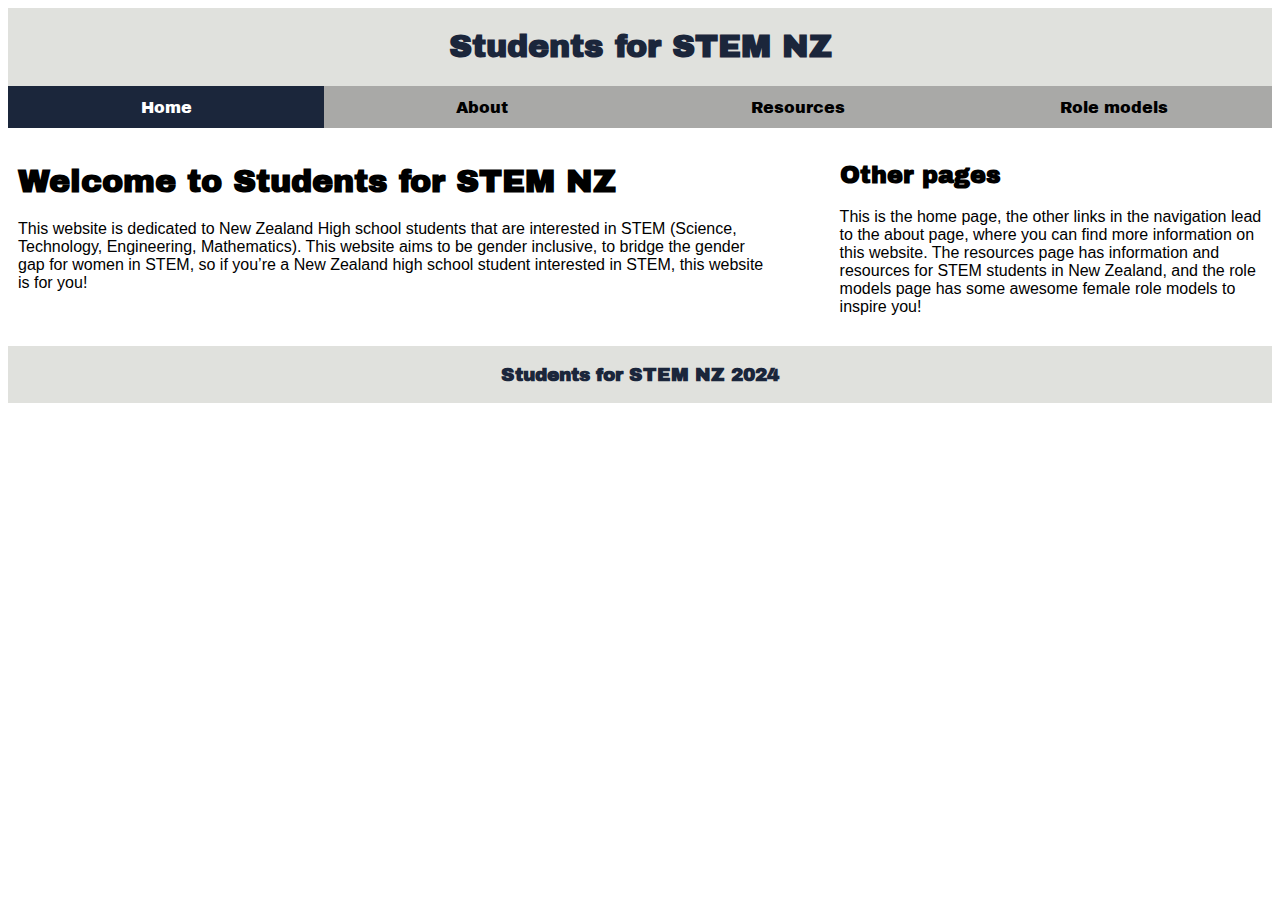
<file: index.html>
<!DOCTYPE html>
<html lang="en">
<head>
  <meta charset="utf-8">
  <meta name="viewport" content="width=device-width">
  <title>replit</title>
  <link href="style.css" rel="stylesheet" type="text/css">
</head>
<body>
<header>
  <h1> Students for STEM NZ </h1>
  <div class="topnav">
    <a class="active" href="index.html">Home</a>
    <a href="about.html">About</a>
    <a href="resources.html">Resources</a>
    <a href="rolemodel.html">Role models</a>
  </div>
</header>
  <div class="section"> 
    <h1> Welcome to Students for STEM NZ </h1>
    <p> This website is dedicated to New Zealand High school students that are interested in STEM (Science, Technology, Engineering, Mathematics). This website aims to be gender inclusive, to bridge the gender gap for women in STEM, so if you’re a New Zealand high school student interested in STEM, this website is for you!
  </div>
  <div class="section" id="aside">
      <h2> Other pages </h2> 
      <p> This is the home page, the other links in the navigation lead to the about page, where you can find more information on this website. The resources page has information and resources for STEM students in New Zealand, and the role models page has some awesome female role models to inspire you! 
  </div>
<footer> 
 <h3> Students for STEM NZ 2024 </h3>
</footer>
</body>
</html>
</file>
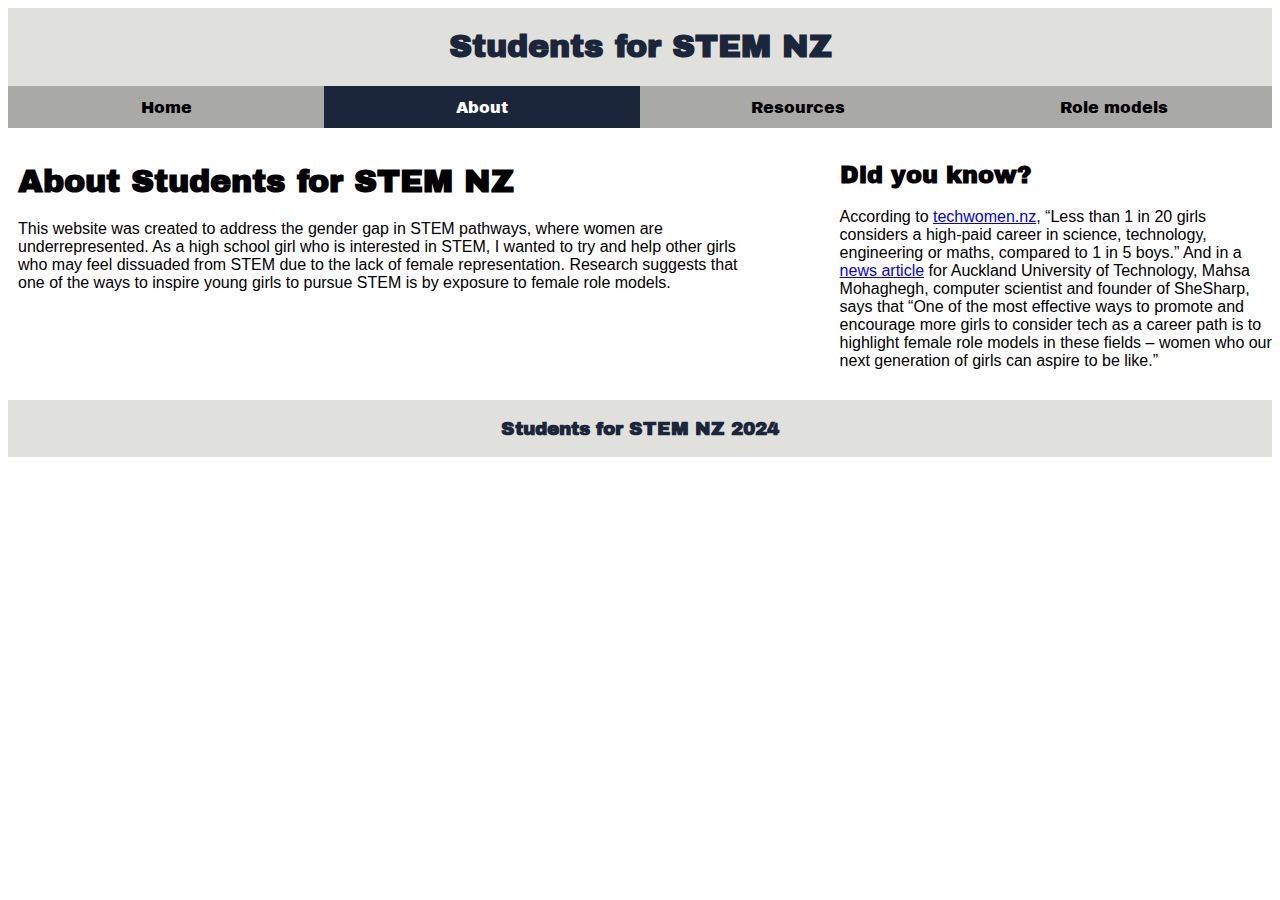
<file: about.html>
<!DOCTYPE html>
<html lang="en">
<head>
  <meta charset="utf-8">
  <meta name="viewport" content="width=device-width">
  <title>replit</title>
  <link href="style.css" rel="stylesheet" type="text/css">
</head>
  
  <body>
<header>
  <h1> Students for STEM NZ </h1>
  <div class="topnav">
    <a href="index.html">Home</a>
    <a class="active" href="about.html">About</a>
    <a href="resources.html">Resources</a>
    <a href="rolemodel.html">Role models</a>
  </div>
</header>
    <div class="section"> 
      <h1> About Students for STEM NZ </h1>
      <p> This website was created to address the gender gap in STEM pathways, where women are underrepresented. As a high school girl who is interested in STEM, I wanted to try and help other girls who may feel dissuaded from STEM due to the lack of female representation. Research suggests that one of the ways to inspire young girls to pursue STEM is by exposure to female role models. 
    </div>
    <div class="section" id="aside">
        <h2> Did you know? </h2> 
        <p> According to <a href="https://techwomen.nz/get-informed/">techwomen.nz</a>, “Less than 1 in 20 girls considers a high-paid career in science, technology, engineering or maths, compared to 1 in 5 boys.” And in a <a href="https://www.aut.ac.nz/news/opinion/promoting-equality-in-the-future-of-tech">news article</a> for Auckland University of Technology, Mahsa Mohaghegh, computer scientist and founder of SheSharp, says that “One of the most effective ways to promote and encourage more girls to consider tech as a career path is to highlight female role models in these fields – women who our next generation of girls can aspire to be like.”
    </div>
      <footer> 
       <h3> Students for STEM NZ 2024 </h3>
      </footer>
  </body>

</html>
</file>
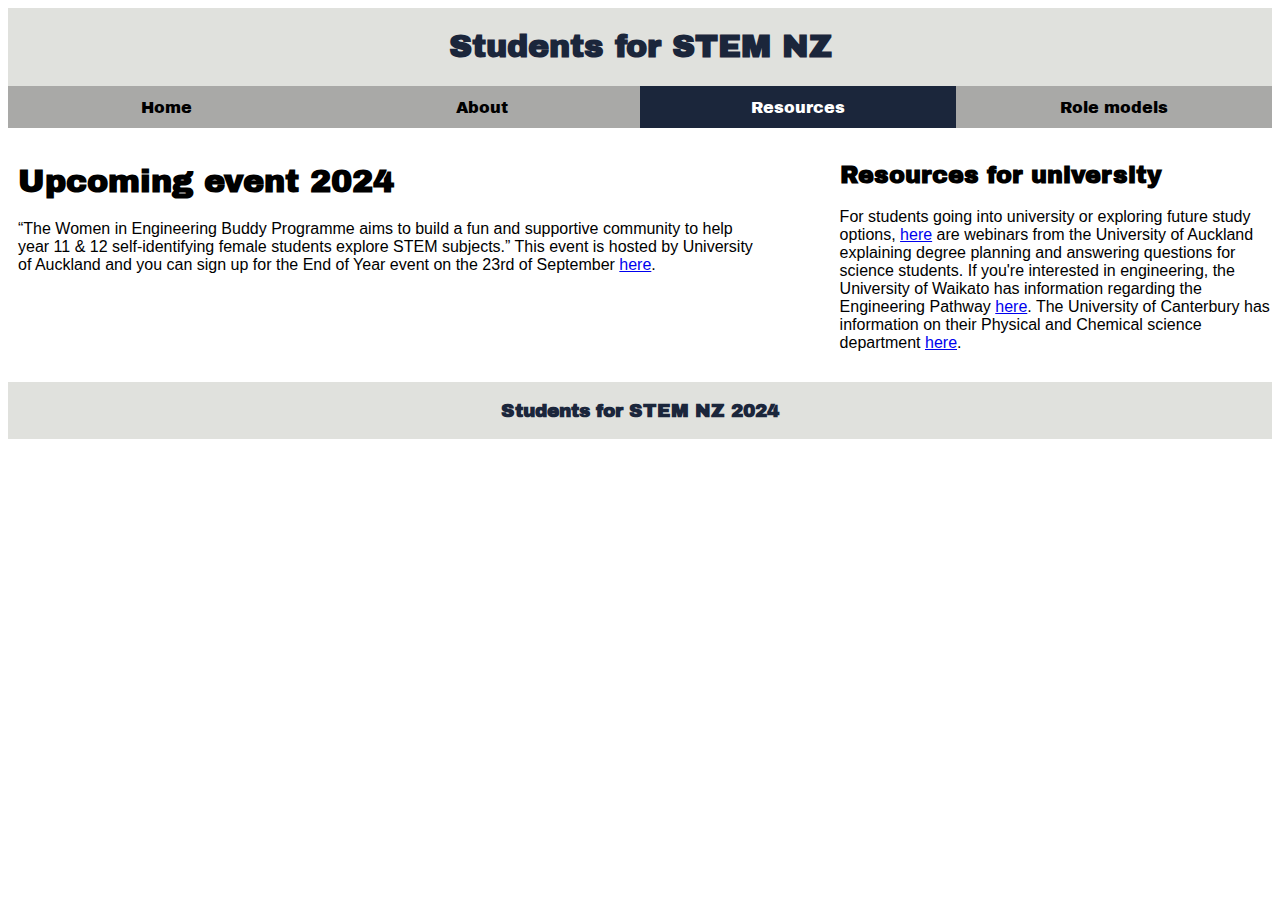
<file: resources.html>
<!DOCTYPE html>
<html lang="en">
<head>
  <meta charset="utf-8">
  <meta name="viewport" content="width=device-width">
  <title>replit</title>
  <link href="style.css" rel="stylesheet" type="text/css">
</head>
  <body>
  <header>
    <h1> Students for STEM NZ </h1>
    <div class="topnav">
      <a href="index.html">Home</a>
      <a href="about.html">About</a>
      <a class="active" href="resources.html">Resources</a>
      <a href="rolemodel.html">Role models</a>
    </div>
  </header>
    <div class="section"> 
      <h1> Upcoming event 2024 </h1>
      <p>“The Women in Engineering Buddy Programme aims to build a fun and supportive community to help year 11 & 12 self-identifying female students explore STEM subjects.” This event is hosted by University of Auckland and you can sign up for the End of Year event on the 23rd of September <a href="https://forms.office.com/pages/responsepage.aspx?id=lW6z0VAN6UKVj7Y_qQa-qnMIgKeImxtOq_zjCgK5w1tUMDhLUVE2VTVXTDZNMVk5UjA1TlVBR0JFMCQlQCN0PWcu">here</a>.

    </div>
    <div class="section" id="aside">
        <h2> Resources for university</h2> 
        <p> For students going into university or exploring future study options, <a href="https://www.auckland.ac.nz/en/science/study-with-us/study-options/subject-webinars.html">here</a> are webinars from the University of Auckland explaining degree planning and answering questions for science students. If you're interested in engineering, the University of Waikato has information regarding the Engineering Pathway <a href="https://www.waikato.ac.nz/about/faculties-schools/engineering/future-engineering-students/">here</a>. The University of Canterbury has information on their Physical and Chemical science department <a href="https://www.canterbury.ac.nz/study/academic-study/science/science-schools-and-departments/school-of-physical-and-chemical-sciences">here</a>.
    </div>
      <footer> 
       <h3> Students for STEM NZ 2024 </h3>
      </footer>
  </body>
</html>
</file>
<file: style.css>
@import url('https://fonts.googleapis.com/css2?family=Archivo+Black&display=swap');
* {
  box-sizing: border-box;
}
html {
  height: 100%;
  width: 100%;
}

header, footer {
  background-color: #E0E1DD;
  overflow: hidden;
  text-align: center;
  color: #1B263B;
  font-family: "Archivo Black", sans-serif;
  width: 100%;
}
h1, h2 {
  font-family: "Archivo Black", sans-serif;
}
p {
  font-family: Verdana, Geneva, Tahoma, sans-serif;
}
.topnav {
  width: 100%;
  margin: 0;
  padding: 0;
}
.topnav a {
  background-color: #a9a9a7;
  color: #000000;
  text-decoration: none;
  display: block;
  float: left;
  padding: 1%;
  width: 25%;
}
.topnav a:hover {
  background-color: #E0E1DD;
  color: #1B263B;
}
.topnav a.active {
  background-color: #1B263B;
  color: white;
}
.section, .rolemodelsection {
  padding: 14px 0px 14px 10px;
  margin: 0 auto;
  width: 100%;
  display: inline-block;
  overflow: hidden;
  vertical-align: top;
}
img {
  margin-right: 10px;
  float: left;
  width: 20%;
}

/* For laptops/devices with a screen over 1000px */
  @media only screen and (min-width: 1000px) {

  .section {
  margin-right: 0px;
    width: 60%;
    float: left;
  }
     #aside {
      margin-left: 0px;
        width: 35%;
        float: right;
      }

  }
</file>
